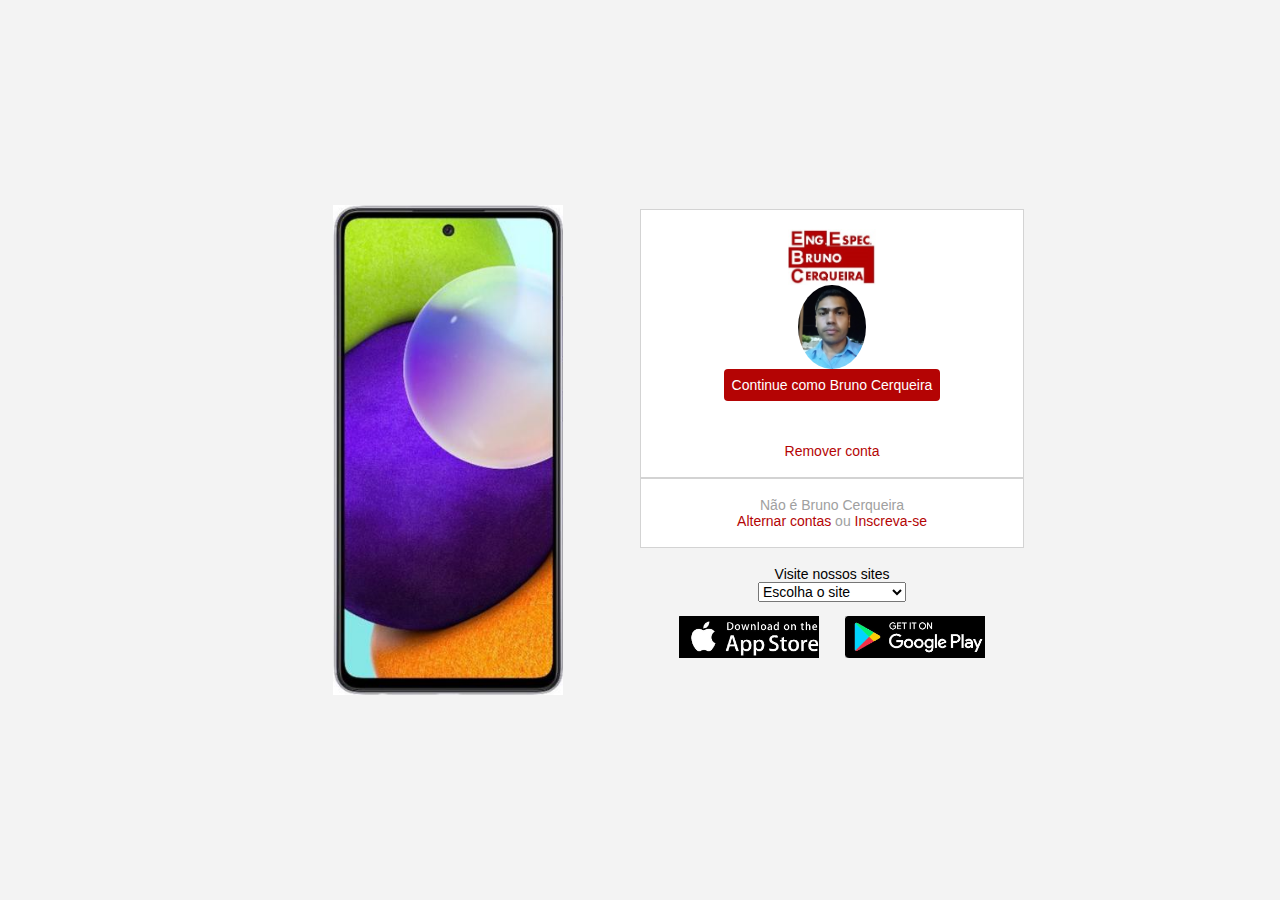
<file: index.html>
<!DOCTYPE html>
<html lang="pt-br">
<head>
    <meta charset="UTF-8">
    <meta name="viewport" content="width=device-width, initial-scale=1.0">
    <link rel="stylesheet" href="style.css">
    <title> Instagram </title>
    <script type="text/javascript" src="js/main.js"></script>
</head>
<body /*onload="botao()"*/>
    <div class="instagram-wrapper">
        <div class="instagram-phone">
             <img src="./img/celular.png" alt="Celular">
        </div>
        <div class="instagram-continue">
            <div class="group">
                <img src="./img/Logo2.jpg" class="instagram-logo" alt="Logo">
                <div class="profile-photo">
                    <img src="./img/foto_rosto.jpg" alt="Profile">
                </div>
                    <a href="#" class="instagram-login" onclick="botao()">Continue como Bruno Cerqueira</a>
                    <p id="MenorIdade" class="instagram-logout" > </p>
                    <a  id="MaiorIdade" class="instagram-logout" onclick="redirecionar()"> </a>
                    <a href="#" class="instagram-logout" onmouseover="MouseOver(this)" onmouseout="MouseOut (this)">Remover conta</a>
            </div>
            <div class="group">
                    <p class="not-account">Não é Bruno Cerqueira</p>
                    <p class="not-account">
                        <span class="link-blue">Alternar contas</span>
                        ou
                        <span class="link-blue">Inscreva-se</span>
                    </p>
            </div>
            <div class="get-the-app">
                    <p class="get-app">Visite nossos sites</p>
                    <select onchange="escolhasite(this)">
                        <option value="0" >Escolha o site</option>
                        <option value="1">NK Salão de Beleza</option>
                        <option value="2">Arte da Gestão</option>
                        <option value="3">Ler QRCode</option>
                    </select>
                    <div class="download">
                        <a href="#" class="app-download"></a>
                        <a href="#" class="app-download"></a>
                    </div>
            </div>
        </div>
    </div>
</body>
</html>
</file>
<file: style.css>
* {
    padding: 0;
    margin: 0;
    box-sizing: border-box;
    text-decoration: none;
    font-family: sans-serif;
    font-size: 14px;
}

body {
    width: 100%;
    min-height: 100vh;
    background-color: rgb(243, 243, 243);
    margin: 0;
    padding: 0;
    display: flex;
    justify-content: center;
}

.instagram-wrapper {
    display: flex;
    align-items: center;
    justify-content: start;
    width: 60%;
    height: 100vh;
}

.instagram-phone {
    display: flex;
    align-items: center;
    justify-content: center;
    width: 50%;
}

.instagram-phone img {
    height: 35rem;
}

.instagram-continue {
    display: flex;
    align-items: center; /* horizontal */
    justify-content: space-around; /* vertical */
    flex-direction: column;
    width: 50%;
    min-height: 34rem;
}

.group {
    display: flex;
    justify-content: space-between;
    align-items: center;
    flex-direction: column;
    background-color: #ffffff;
    width: 100%;
    padding: 1.3rem 0;
    border: 1px solid lightgray;
}

.group:nth-child(1) {
    min-height: 19rem;
}

.instagram-logo {
    height: 4rem;
}

.profile-photo {
    display: flex;
    justify-content: center;
    align-items: center;
    border-radius: 50%;
    overflow: hidden;
}

.profile-photo img {
    height: 6rem;
}

.instagram-login {
    background-color: #B40404;
    color: #ffffff;
    padding: 8px;
    border-radius: 4px;
}

.instagram-logout {
    color: #B40404;
    margin-top: 1rem;
    text-align: center;
}

.not-account {
    color: rgb(160, 160, 160);
}

.link-blue {
    color: #B40404;
}

.get-the-app {
    display: flex;
    flex-direction: column;
    align-items: center;
    justify-content: center;
    width: 100%;
    padding: 1.3rem 0;
}

.download {
    display: flex;
    width: 100%;
    justify-content: space-evenly;
    align-items: center;
    padding: 1rem;
}

.app-download {
    height: 3rem;
    width: 10rem;
    background-size: cover;
}

.app-download:nth-child(1) {
    background-image: url('./img/apple.jpg');
}

.app-download:nth-child(2) {
    background-image: url('./img/google.jpg');
}

/* media queries */


@media (max-width: 1024px) {
    .instagram-wrapper {
        width: 90%;
    }
}

@media (max-width: 650px) {
    body {
        background-color: #ffffff;
    }

    .instagram-wrapper {
        width: 90%;
    }

    .instagram-phone {
        display: none;
    }

    .instagram-continue {
        width: 100%;
    }
    
    .group {
        border: 1px solid transparent;
    }
}
</file>
